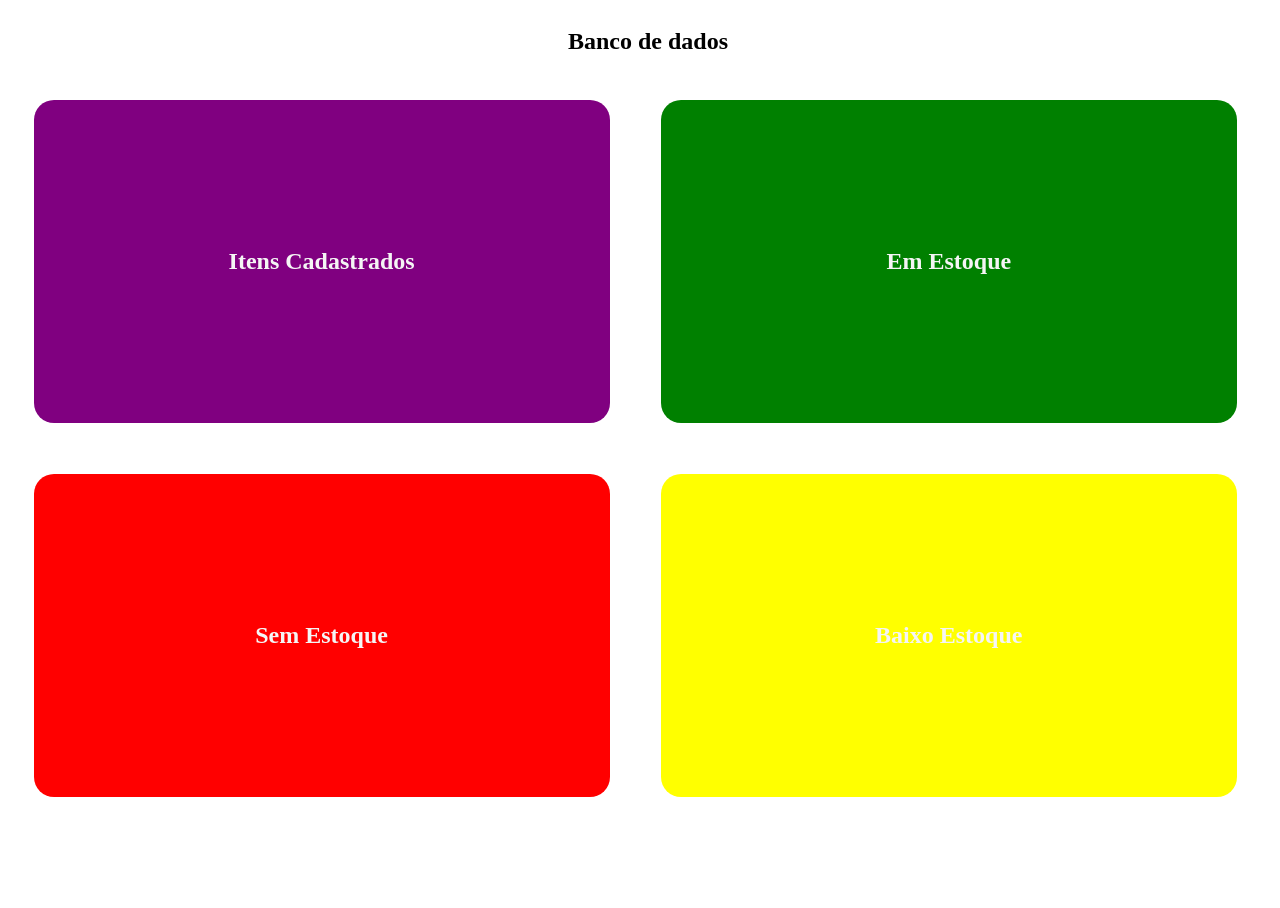
<file: index.html>
<!DOCTYPE html>
<html lang="pt-br">
<head>
    <meta charset="UTF-8">
    <meta name="viewport" content="width=device-width, initial-scale=1.0">
    <title>SDesign Data Base</title>
    <link rel="stylesheet" href="style.css">
</head>
<body id="body">
    <nav>
        <h1>Banco de dados</h1>
    </nav>
    <section id="home_data_base" class="containers">
        <section id="dashboard">
            <div>
                <div onclick="openDashboard()" id="blockDashboard01" class="blockDashboard"><h2>Itens Cadastrados</h2></div>
                <div onclick="openDashboard('🟢 Em Estoque')" id="blockDashboard02" class="blockDashboard"><h2>Em Estoque</h2></div>
            </div>
            <div>
                <div onclick="openDashboard('🔴 Sem Estoque')" id="blockDashboard03" class="blockDashboard"><h2>Sem Estoque</h2></div>
                <div onclick="openDashboard('🟠 Baixo Estoque')" id="blockDashboard04" class="blockDashboard"><h2>Baixo Estoque</h2></div>
            </div>
            
        </section>
    </section>
    <section id="lista" style="color: black;">

    </section>
    <section id="lista_dashboard">
    </section>
    
    <div id="SairDashBoard" onclick="sairDashBoard()">X</div>
    <script src="main.js"></script>
</body>
</html>
</file>
<file: style.css>
// Config Gerais
* {
    margin: 0;
    padding: 0;
}

html, body {
    width: 100vw;
    height: 100vh;
    overflow-x: hidden;
    text-align: center;
}
body {
    position: relative;
}
// HOME
.containers {
    background: whitesmoke;
    overflow: hidden;
}
#dashboard > div {
    display: flex;
    widht: 100%;
    height: 50%;
    flex: grid;
    background: witesmoke;
    text-align: center;
}
.blockDashboard {
    width: 25%;
    height: 5%;
    margin: 2%;
    padding: 10%;
    color: whitesmoke;
    border-radius: 20px;
}
.blockDashboard > h2 {
    text-trasform: uppercase;
}
#blockDashboard01 {
    background: purple;
}
#blockDashboard02 {
    background: green;
}
#blockDashboard03 {
    background: red;
}
#blockDashboard04 {
    background: yellow;
}
.card {
    background: #b3adad5b; 
    margin: 10px;
    padding: 10px;
    border-radius: 15px;
}


/* OVERLAY */
#lista_dashboard {
    position: fixed; /* cobre a tela toda */
    
    top: 0;
    left: 0;

    width: 100vw;
    height: 100vh;

    background: rgba(0,0,0,0.9);

    z-index: 9999; /* fica acima de tudo */

    overflow-y: auto;

    padding: 20px;

    display: none; /* começa escondido */
}

#SairDashBoard {
    
    position: fixed; /* cobre a tela toda */
    
    top: 0;
    right: 0;

    width: 100vw;
    height: 100vh;

    color: whitesmoke;

    z-index: 11111; /* fica acima de tudo */

    overflow-y: auto;

    padding: 20px;

    display: none; /* começa escondido */
}
</file>
